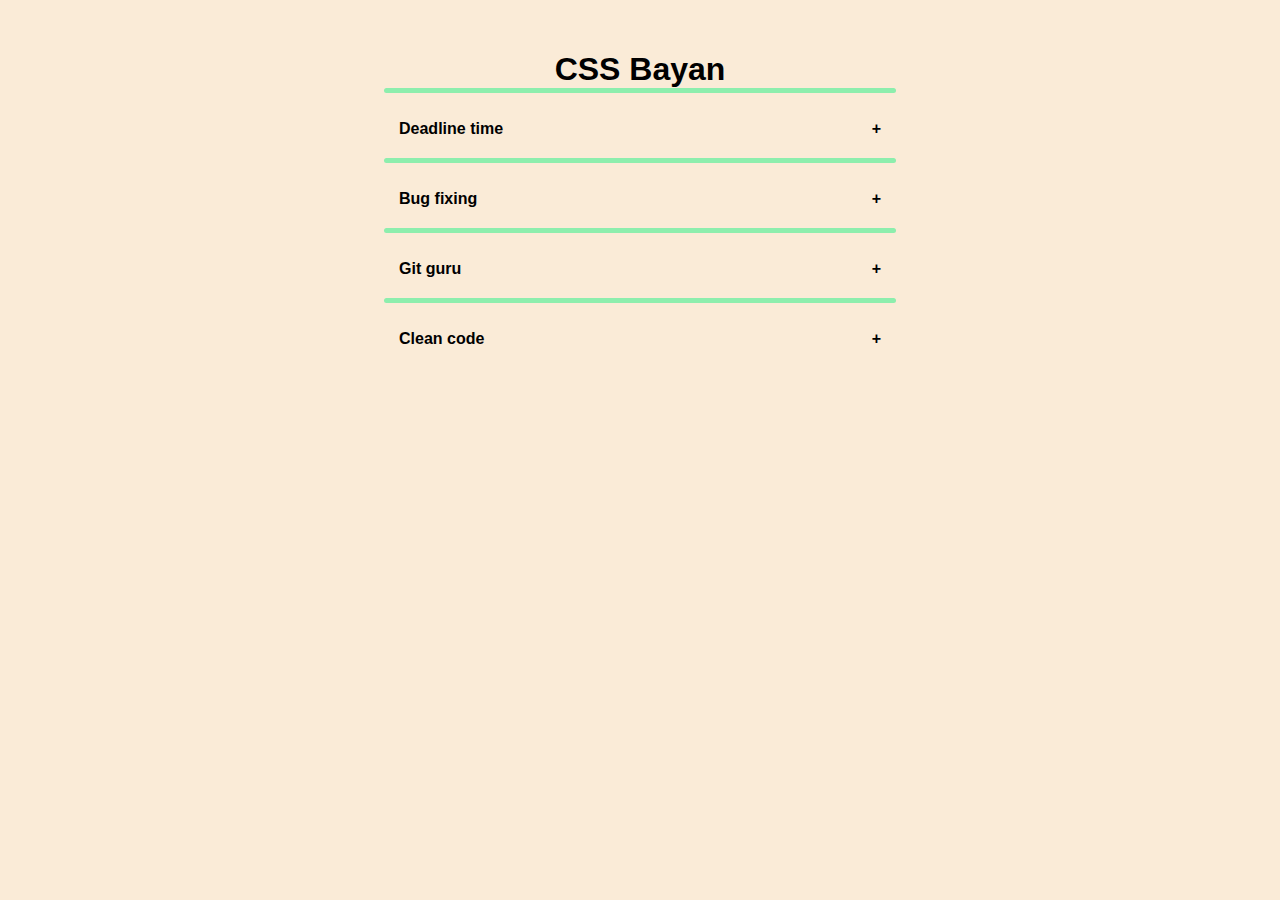
<file: cssBayan/index.html>
<html lang="en">
  <head>
    <meta name="viewport" content="width=device-width, initial-scale=1.0" />
    <meta http-equiv="Content-Type" content="text/html; charset=utf-8" />
    <link rel="stylesheet" href="css/style.css" />
    <title>cssBayan</title>
  </head>
  <body>
    <div class="container">
      <h1>CSS Bayan</h1>
      <div class="accordion">
        <div class="row">
          <span class="border"></span>
          <input type="checkbox" id="first"/>
          <label for="first" class="mem_name">Deadline time</label>
          <img src="img/deadline.jpeg" alt="" />
        </div>
        <div class="row">
          <span class="border"></span>
          <input type="checkbox" id="second" />
          <label for="second" class="mem_name">Bug fixing</label>
          <img src="img/bag_fix.jpeg" alt="" />
        </div>
        <div class="row">
          <span class="border"></span>
          <input type="checkbox" id="third" />
          <label for="third" class="mem_name">Git guru</label>
          <img src="img/gitguru.jpg" alt="" />
        </div>
        <div class="row">
          <span class="border"></span>
          <input type="checkbox" id="fourth" />
          <label for="fourth" class="mem_name">Clean code</label>
          <img src="img/cleancode.jpg" alt="" />
        </div>
      </div>
    </div>
  </body>
</html>
</file>
<file: cssBayan/css/style.css>
* {
  margin: 0;
  padding: 0;
  box-sizing: border-box;
}

h1 {
  margin-top: 50px;
  font-weight: bold;
  text-align: center;
}

body {
  font-family: Arial;
  line-height: 1.2;
  background-color: antiquewhite;
}

.container {
  margin: 0 auto;
  max-width: 800px;
}

input {
  display: none;
}

img {
  margin: auto;
  display: none;
}

.row {
  color: black;
  margin-bottom: 10px;
  text-align: center;
  cursor: pointer;
}

.mem_name {
  padding: 10px 15px;
  display: flex;
  justify-content: space-between;
  font-weight: bold;
  position: relative;
}

.border {
  display: block;
  height: 0.3em;
  width: 100%;
  background-color: rgb(141, 238, 173);
  margin-bottom: 1em;
  border-radius: 0.3em;
  transition: background-color 1s ease-in-out;
}

.row label::after {
  transition: 1s;
  content: '+';
}

.row img {
  height: 400px;
  width: 400px;
  text-align: center;
}

input:checked + .mem_name {
  color: rgb(62, 153, 92);
}

input:checked + .mem_name::after {
  transform: rotate(135deg);
}

input:checked ~ img {
  display: block;
}

@media screen and (min-width: 1200px) {
  img {
    width: 100%;
  }

  .container {
    width: 40%;
  }

  label {
    cursor: pointer;
  }

  input:hover ~ label {
    color: rgb(9, 125, 48);
  }
}
</file>
